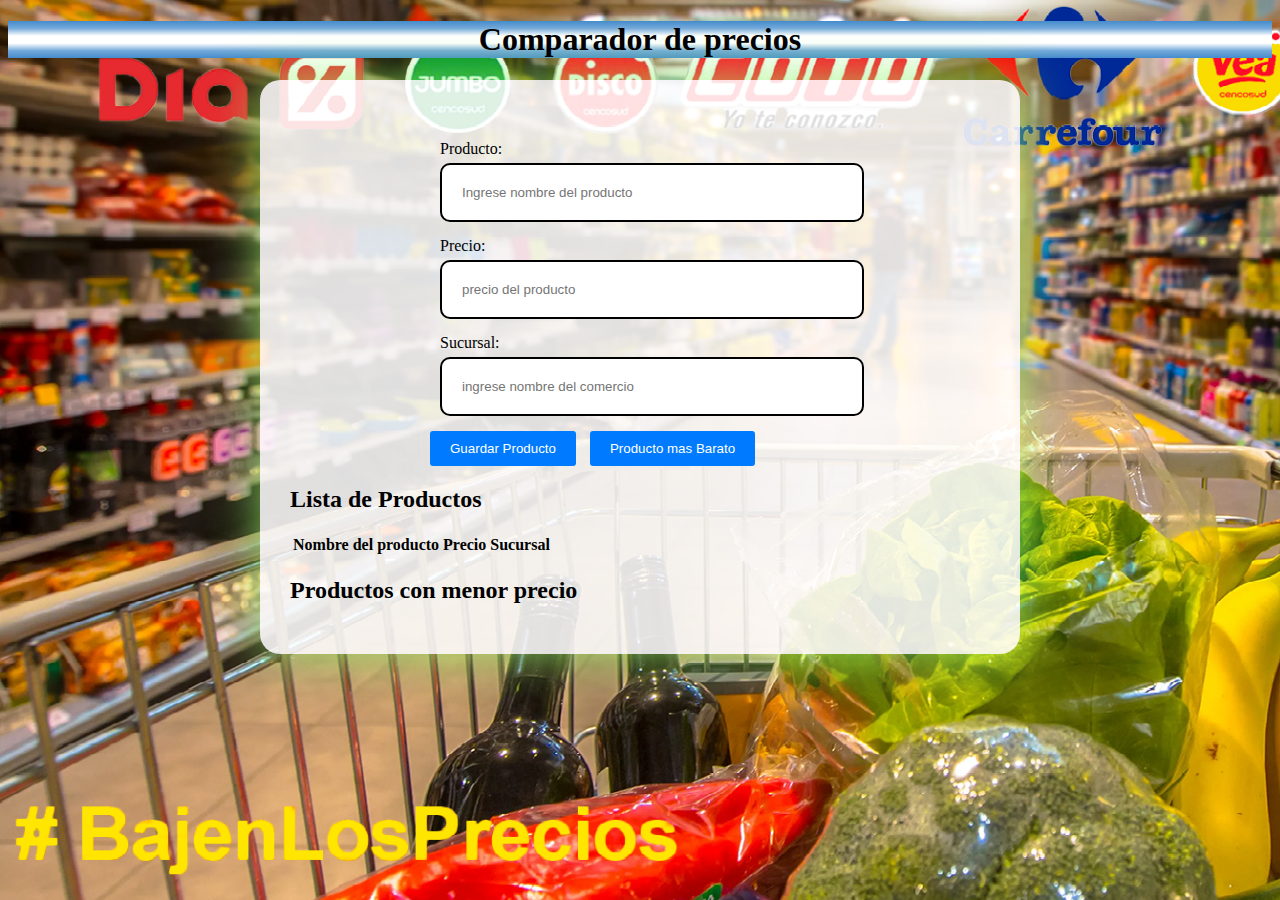
<file: proyecto2_web_equipo1_Terminado/public/index.html>
<!DOCTYPE html>
<html lang="es">

<head>
  <meta charset="UTF-8">
  <meta name="viewport" content="width=device-width, initial-scale=1.0">
  <link rel="stylesheet" href="./index.css">
  <link href="https://cdn.jsdelivr.net/npm/bootstrap@5.3.1/dist/css/bootstrap.min.css" rel="stylesheet"
    integrity="sha384-4bw+/aepP/YC94hEpVNVgiZdgIC5+VKNBQNGCHeKRQN+PtmoHDEXuppvnDJzQIu9" crossorigin="anonymous">
  <title>Document</title>
</head>

<body>
  <h1 class="titulo">Comparador de precios </h1>
  <div class="container">

    <form id="comparador de precios ">
      <p class="Pe"> 
        Producto:
        <input type="text" id="nombreP" placeholder="Ingrese nombre del producto" required>
      </p>
      <p class="Pe"> 
        Precio:
        <input type="number" id="precioP" placeholder="precio del producto" min="0" required>
      </p>
      <p class="Pa">
        Sucursal:
        <input type="text" id="sucursal" placeholder="ingrese nombre del comercio" required>
      </p>
      
      <button type="button" id="saveProduct"  >Guardar Producto</button>
      <button type="button" id="productoBarato">Producto mas Barato</button>

    </form>
    <h2>Lista de Productos</h2>
    <table class="table table-striped" id="tabla">
      <thead>
        <tr>

          <th scope="col">Nombre del producto</th>
          <th scope="col">Precio</th>
          <th scope="col">Sucursal</th>
        </tr>

      </thead>
      <tbody id="cuerpoTabla">

      </tbody>
    </table>
    <h2>Productos con menor precio</h2>
    <ul id="productosMasBarato"></ul>
    
  </div>
  <script type="module" src="../src/index.js"></script>

  <script src="https://cdn.jsdelivr.net/npm/bootstrap@5.3.1/dist/js/bootstrap.bundle.min.js"
    integrity="sha384-HwwvtgBNo3bZJJLYd8oVXjrBZt8cqVSpeBNS5n7C8IVInixGAoxmnlMuBnhbgrkm"
    crossorigin="anonymous"></script>

</body>

</html>
</file>
<file: proyecto2_web_equipo1_Terminado/public/index.css>
body {
    font-family: "Pacifico", cursive;
   background-image:url("../Imagen/fondoWebSuper.png");
    background-repeat: no-repeat;
    background-size: cover; /* Esto ajustará la imagen al tamaño de la ventana del navegador */
    background-attachment: fixed; /* Esto hará que la imagen de fondo esté fija mientras se desplaza la página */
    background-color: #969696; /* Esto se mostrará si la imagen no se carga o mientras carga */
   
    
    

}

.container {
    max-width: 700px;
    margin: 0 auto;
    background-color: #ffffffde;
    padding: 30px;
    border-radius: 20px;
    box-shadow: 0 0 50px rgba(150, 248, 105, 0.8);
}


.titulo {
    text-align: center;
    color: #000000;
    background: linear-gradient(to bottom, #458bcc, #75AADB, #FFFFFF, #FFFFFF, #75AADB, #458bcc);
   
}



form {
    margin-top: 30px;
    margin-left: 20%;
    margin-right: 20%;
}

.Pe, .Pa {
    margin: 10px 10px 10px 10px;
}

input[type="text"],
input[type="number"] {
    width: 95%;
    padding: 20px;
    margin: 5px 0;
    border: 2px solid #000000;
    border-radius: 10px;
}

button[type="button"] {
    background-color: #007bff;
    color: #fff;
    border: none;
    padding: 10px 20px;
    margin-right: 10px;
    cursor: pointer;
    border-radius: 3px;
}

button[type="button"]:hover {
    background-color: #00ff0d;
}


h2 {
    margin-top: 20px;
    color: #000000;
}
</file>
